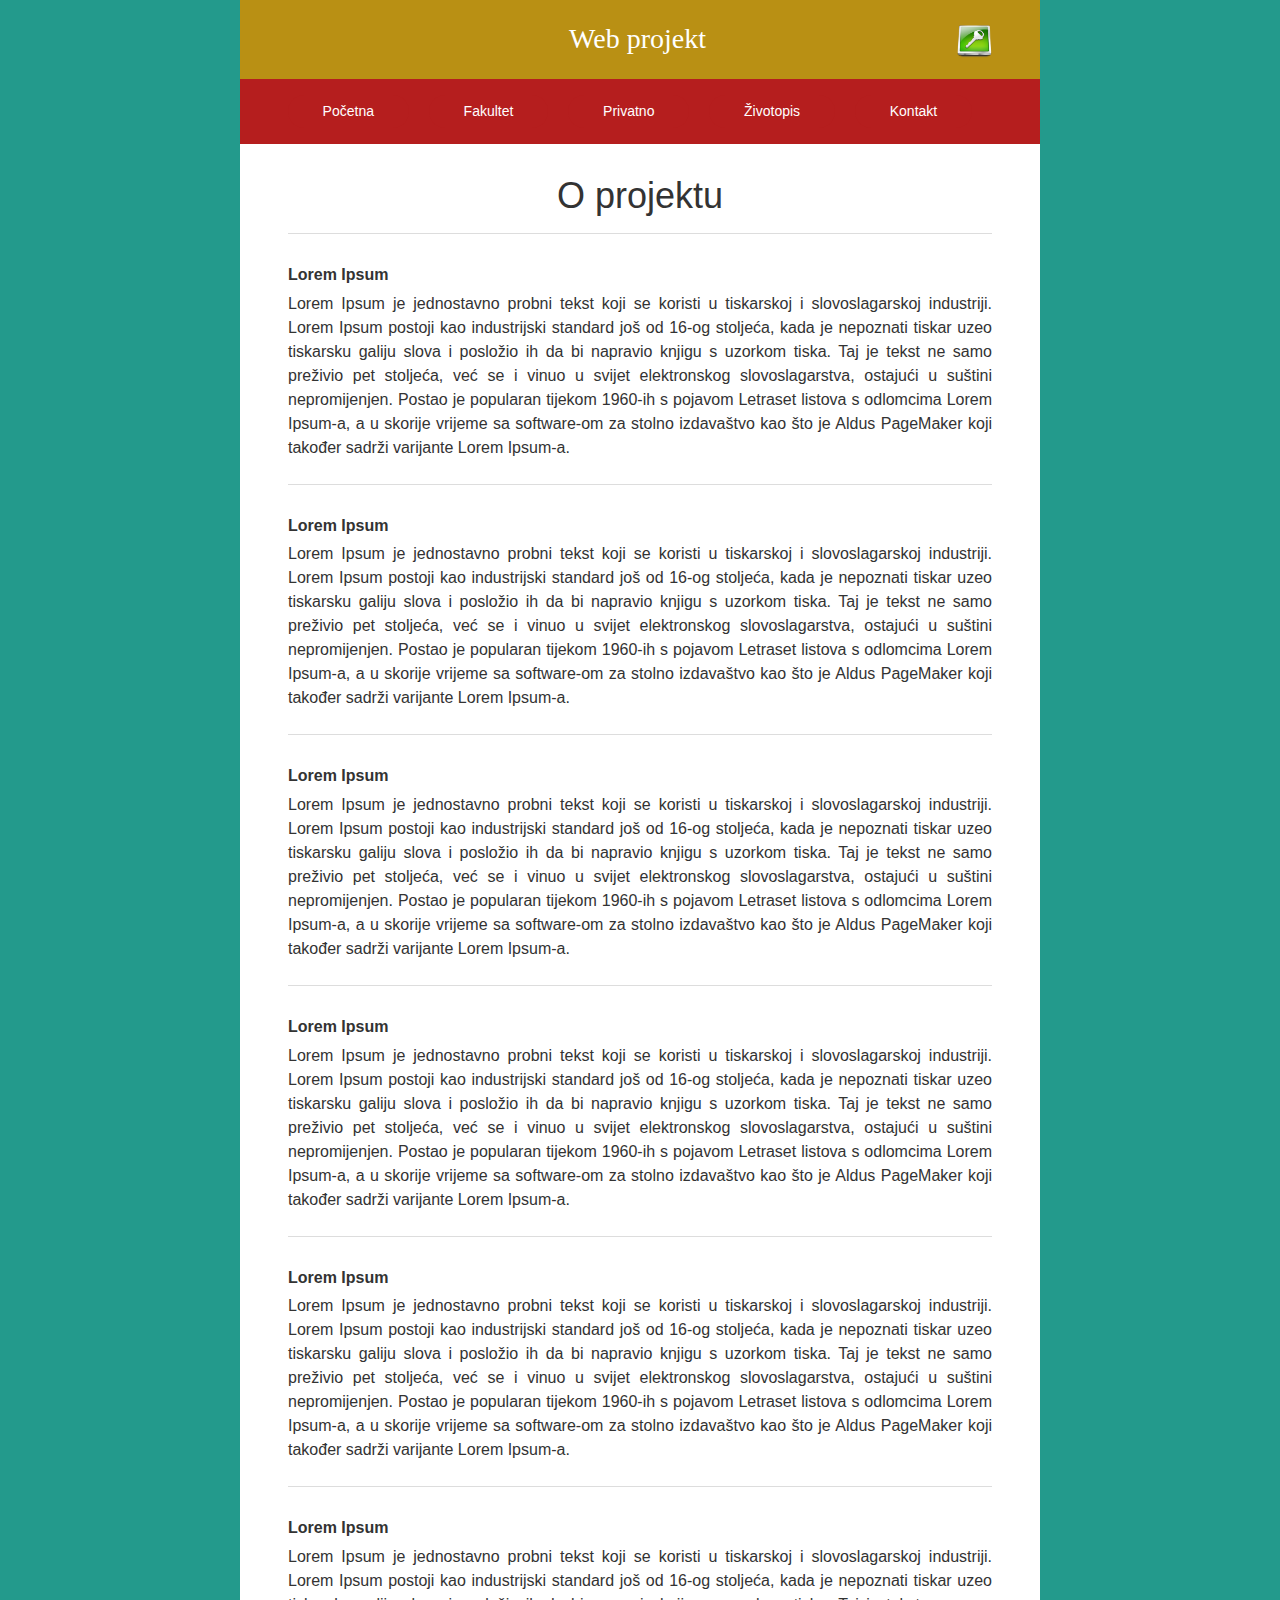
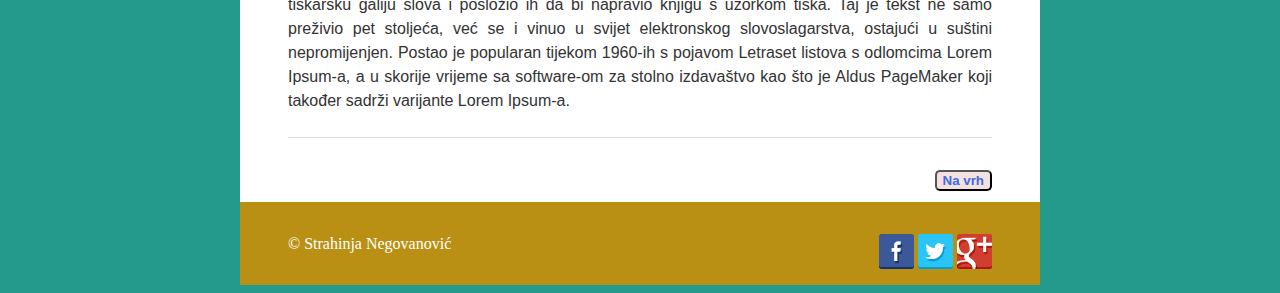
<file: index.html>
<!DOCTYPE html>
<html lang="hr">
	<head>
		<meta charset="utf-8">
		<meta http-equiv="X-UA-Compatible" content="IE=edge">
		
		<title>Moj profil</title>
		
		<meta name="viewport" content="width=device-width, initial-scale=1">
		<meta name="Description" lang="hr" content="ADD SITE DESCRIPTION">
		<meta name="author" content="ADD AUTHOR INFORMATION">
		<meta name="robots" content="index, follow">

		<link rel="stylesheet" href="css/styles.css">
	</head>
	
	<body>
		<a name="vrh"></a>
		<div class="container">
			<div class="header">
			<a href="korisnik.php"><img src="ikonice/login.png" class="doorlist"/></a>
			<h2 class="header-heading">Web projekt</h2>
				
				
			</div>
			
			<div class="nav-bar">
				<ul class="nav">
					<li><button class="dugme"><a href="index.html">Početna</a></button></li>
					<li><button class="dugme"><a href="fakultet.html">Fakultet</a></button></li>
					<li><button class="dugme"><a href="privatno.html">Privatno</a></button></li>
					<li><button class="dugme"><a href="zivotopis.html">Životopis</a></button></li>
					<li><button class="dugme"><a href="kontakt.html">Kontakt</a></button></li>
				</ul>
			</div>
			
			<div class="content">
				<div class="main">

					<h1>O projektu</h1>
					<hr>

					<!-- Heading levels -->
					<h5>Lorem Ipsum</h5>
					
					<p>Lorem Ipsum je jednostavno probni tekst koji se koristi u tiskarskoj i slovoslagarskoj industriji. 
					Lorem Ipsum postoji kao industrijski standard još od 16-og stoljeća, kada je nepoznati tiskar uzeo tiskarsku 
					galiju slova i posložio ih da bi napravio knjigu s uzorkom tiska. Taj je tekst ne samo preživio pet stoljeća, 
					već se i vinuo u svijet elektronskog slovoslagarstva, ostajući u suštini nepromijenjen. Postao je popularan tijekom
					1960-ih s pojavom Letraset listova s odlomcima Lorem Ipsum-a, a u skorije vrijeme sa software-om za stolno izdavaštvo
					kao što je Aldus PageMaker koji također sadrži varijante Lorem Ipsum-a.
					<hr>

					<h5>Lorem Ipsum</h5>
					
					<p>Lorem Ipsum je jednostavno probni tekst koji se koristi u tiskarskoj i slovoslagarskoj industriji. 
					Lorem Ipsum postoji kao industrijski standard još od 16-og stoljeća, kada je nepoznati tiskar uzeo tiskarsku 
					galiju slova i posložio ih da bi napravio knjigu s uzorkom tiska. Taj je tekst ne samo preživio pet stoljeća, 
					već se i vinuo u svijet elektronskog slovoslagarstva, ostajući u suštini nepromijenjen. Postao je popularan tijekom
					1960-ih s pojavom Letraset listova s odlomcima Lorem Ipsum-a, a u skorije vrijeme sa software-om za stolno izdavaštvo
					kao što je Aldus PageMaker koji također sadrži varijante Lorem Ipsum-a.
					<hr>

					<h5>Lorem Ipsum</h5>
					
					<p>Lorem Ipsum je jednostavno probni tekst koji se koristi u tiskarskoj i slovoslagarskoj industriji. 
					Lorem Ipsum postoji kao industrijski standard još od 16-og stoljeća, kada je nepoznati tiskar uzeo tiskarsku 
					galiju slova i posložio ih da bi napravio knjigu s uzorkom tiska. Taj je tekst ne samo preživio pet stoljeća, 
					već se i vinuo u svijet elektronskog slovoslagarstva, ostajući u suštini nepromijenjen. Postao je popularan tijekom
					1960-ih s pojavom Letraset listova s odlomcima Lorem Ipsum-a, a u skorije vrijeme sa software-om za stolno izdavaštvo
					kao što je Aldus PageMaker koji također sadrži varijante Lorem Ipsum-a.
					<hr>
					
					<h5>Lorem Ipsum</h5>
					
					<p>Lorem Ipsum je jednostavno probni tekst koji se koristi u tiskarskoj i slovoslagarskoj industriji. 
					Lorem Ipsum postoji kao industrijski standard još od 16-og stoljeća, kada je nepoznati tiskar uzeo tiskarsku 
					galiju slova i posložio ih da bi napravio knjigu s uzorkom tiska. Taj je tekst ne samo preživio pet stoljeća, 
					već se i vinuo u svijet elektronskog slovoslagarstva, ostajući u suštini nepromijenjen. Postao je popularan tijekom
					1960-ih s pojavom Letraset listova s odlomcima Lorem Ipsum-a, a u skorije vrijeme sa software-om za stolno izdavaštvo
					kao što je Aldus PageMaker koji također sadrži varijante Lorem Ipsum-a.
					<hr>
					
					<h5>Lorem Ipsum</h5>
					
					<p>Lorem Ipsum je jednostavno probni tekst koji se koristi u tiskarskoj i slovoslagarskoj industriji. 
					Lorem Ipsum postoji kao industrijski standard još od 16-og stoljeća, kada je nepoznati tiskar uzeo tiskarsku 
					galiju slova i posložio ih da bi napravio knjigu s uzorkom tiska. Taj je tekst ne samo preživio pet stoljeća, 
					već se i vinuo u svijet elektronskog slovoslagarstva, ostajući u suštini nepromijenjen. Postao je popularan tijekom
					1960-ih s pojavom Letraset listova s odlomcima Lorem Ipsum-a, a u skorije vrijeme sa software-om za stolno izdavaštvo
					kao što je Aldus PageMaker koji također sadrži varijante Lorem Ipsum-a.
					<hr>
					
					<h5>Lorem Ipsum</h5>
					
					<p>Lorem Ipsum je jednostavno probni tekst koji se koristi u tiskarskoj i slovoslagarskoj industriji. 
					Lorem Ipsum postoji kao industrijski standard još od 16-og stoljeća, kada je nepoznati tiskar uzeo tiskarsku 
					galiju slova i posložio ih da bi napravio knjigu s uzorkom tiska. Taj je tekst ne samo preživio pet stoljeća, 
					već se i vinuo u svijet elektronskog slovoslagarstva, ostajući u suštini nepromijenjen. Postao je popularan tijekom
					1960-ih s pojavom Letraset listova s odlomcima Lorem Ipsum-a, a u skorije vrijeme sa software-om za stolno izdavaštvo
					kao što je Aldus PageMaker koji također sadrži varijante Lorem Ipsum-a.
					<hr>
					
					<button class="vrh"><a href ="#vrh">Na vrh</a></button>
				</div>
			</div>
			
			<div class="footer">
				&copy; Strahinja Negovanović
				<div class="drustveno">
				<footer>
				<a href="https://www.facebook.com/strahinja.negovanovic"><img title="Facebook" src="ikonice/facebook.png" width="35px" height="35px"/></a>
				<a href="https://twitter.com/Kistras"><img title="Twitter" src="ikonice/twitter.png" width="35px" height="35px"/></a>
				<a href="https://plus.google.com/u/0/103167825392726927406/posts"><img title="Google" src="ikonice/google.png" width="35px" height="35px"/></a>
				</div>
			</div>
		</div>
	</body>
</html>
</file>
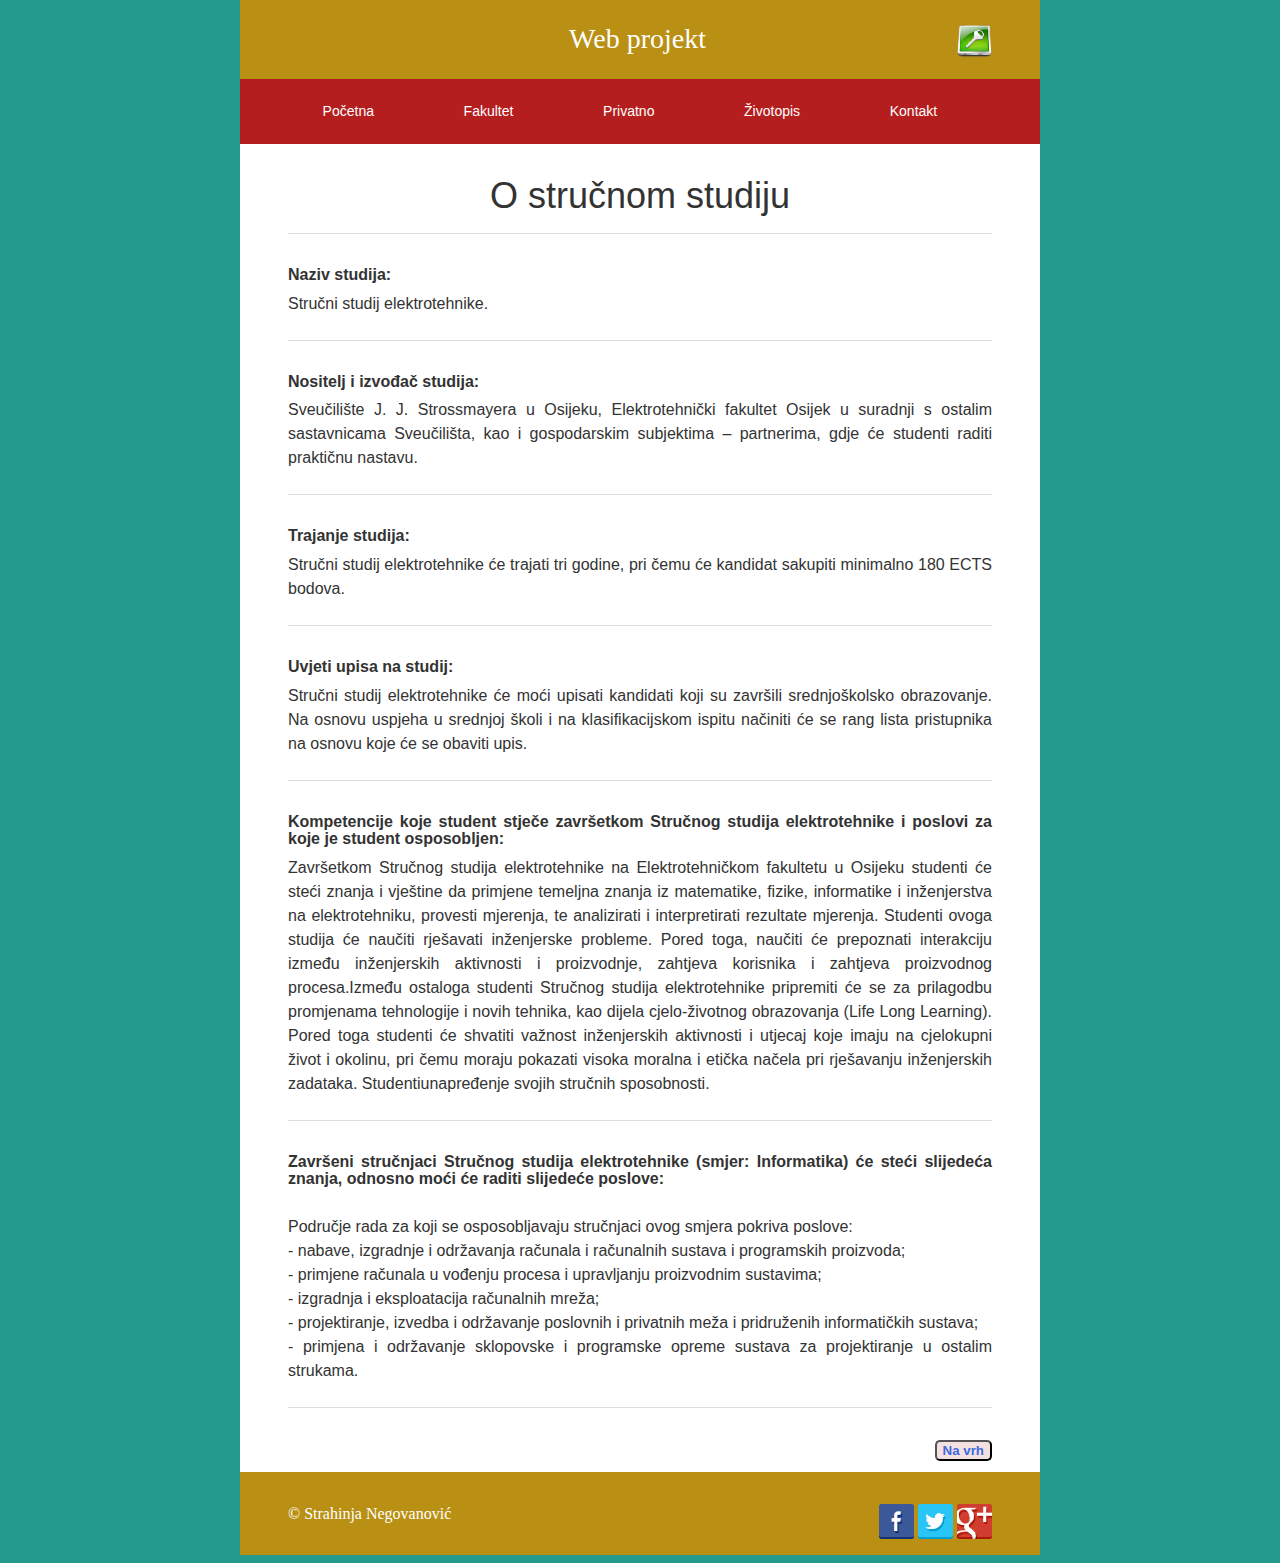
<file: fakultet.html>
<!DOCTYPE html>
<html lang="hr">
	<head>
		<meta charset="utf-8">
		<meta http-equiv="X-UA-Compatible" content="IE=edge">
		
		<title>Moj profil</title>
		
		<meta name="viewport" content="width=device-width, initial-scale=1">
		<meta name="Description" lang="hr" content="ADD SITE DESCRIPTION">
		<meta name="author" content="ADD AUTHOR INFORMATION">
		<meta name="robots" content="index, follow">

		<link rel="stylesheet" href="css/styles.css">
	</head>
	
	<body>
		<a name="vrh"></a>
		<div class="container">
			<div class="header">
				<a href="korisnik.php"><img src="ikonice/login.png" class="doorlist"/></a>
				<h2 class="header-heading">Web projekt</h2>
			</div>
			<div class="nav-bar">
				<ul class="nav">
					<li><button class="dugme"><a href="index.html">Početna</a></button></li>
					<li><button class="dugme"><a href="fakultet.html">Fakultet</a></button></li>
					<li><button class="dugme"><a href="privatno.html">Privatno</a></button></li>
					<li><button class="dugme"><a href="zivotopis.html.">Životopis</a></button></li>
					<li><button class="dugme"><a href="kontakt.html">Kontakt</a></button></li>
				</ul>
			</div>
			<div class="content">
				<div class="main">

					<h1>O stručnom studiju</h1>
					<hr>
					
					<h5>Naziv studija:</h5>
					
					<p>Stručni studij elektrotehnike.</p>
					
					<hr>
					
					<h5>Nositelj i izvođač studija:</h5>
					
					<p>Sveučilište J. J. Strossmayera u Osijeku, Elektrotehnički fakultet Osijek u suradnji s ostalim 
					sastavnicama Sveučilišta, kao i gospodarskim subjektima – partnerima, gdje će studenti raditi praktičnu 
					nastavu.</p>
					
					<hr>
					
					<h5>Trajanje studija: </h5>
					
					<p>Stručni studij elektrotehnike će trajati tri godine, pri čemu će kandidat sakupiti minimalno 180 ECTS 
					bodova.</p>
					
					<hr>
					
					<h5>Uvjeti upisa na studij:</h5>
					
					<p>Stručni studij elektrotehnike će moći upisati kandidati koji su završili srednjoškolsko obrazovanje. 
					Na osnovu uspjeha u srednjoj školi i na klasifikacijskom ispitu načiniti će se rang lista pristupnika na 
					osnovu koje će se obaviti upis. </p>
					
					<hr>
					
					<h5>Kompetencije koje student stječe završetkom Stručnog studija elektrotehnike i poslovi za koje je student 
					osposobljen:</h5>
					
					<p>Završetkom Stručnog studija elektrotehnike na Elektrotehničkom fakultetu u Osijeku  studenti će steći znanja
					i vještine da primjene temeljna znanja iz matematike, fizike, informatike i inženjerstva na elektrotehniku, 
					provesti mjerenja, te analizirati i interpretirati rezultate mjerenja. Studenti ovoga studija će naučiti rješavati
					inženjerske probleme. Pored toga, naučiti će prepoznati interakciju između inženjerskih aktivnosti i proizvodnje, 
					zahtjeva korisnika i zahtjeva proizvodnog procesa.Između ostaloga studenti Stručnog studija elektrotehnike pripremiti 
					će se za prilagodbu promjenama tehnologije i novih tehnika, kao dijela cjelo-životnog obrazovanja (Life Long Learning). 
					Pored toga studenti će shvatiti važnost inženjerskih aktivnosti i utjecaj koje imaju na cjelokupni život i okolinu, pri 
					čemu moraju pokazati visoka moralna i etička načela pri rješavanju inženjerskih zadataka. Studentiunapređenje svojih 
					stručnih sposobnosti.</p>
					
					<hr>
					
					<h5>Završeni stručnjaci Stručnog studija elektrotehnike (smjer: Informatika) će steći slijedeća znanja, odnosno moći će 
					raditi slijedeće poslove:</h5><br />
					
					  <p> Područje rada za koji se osposobljavaju stručnjaci ovog smjera pokriva poslove:
						<br />
						- nabave, izgradnje i održavanja računala i računalnih sustava i programskih proizvoda;
						<br />
						- primjene računala u vođenju procesa i upravljanju proizvodnim sustavima;
						<br />
						- izgradnja i eksploatacija računalnih mreža;
						<br />
						- projektiranje, izvedba i održavanje poslovnih i privatnih meža i pridruženih informatičkih sustava;
						<br />
						- primjena i održavanje sklopovske i programske opreme sustava za projektiranje u ostalim strukama.</p>
					
					<hr>
					<button class="vrh"><a href ="#vrh">Na vrh</a></button>
				</div>
			</div>
			
			<div class="footer">
				&copy; Strahinja Negovanović
				<div class="drustveno">
				<footer>
				<a href="https://www.facebook.com/strahinja.negovanovic"><img title="Facebook" src="ikonice/facebook.png" width="35px" height="35px"/></a>
				<a href="https://twitter.com/Kistras"><img title="Twitter" src="ikonice/twitter.png" width="35px" height="35px"/></a>
				<a href="https://plus.google.com/u/0/103167825392726927406/posts"><img title="Google" src="ikonice/google.png" width="35px" height="35px"/></a>
				</div>
			</div>
		</div>
	</body>
</html>
</file>
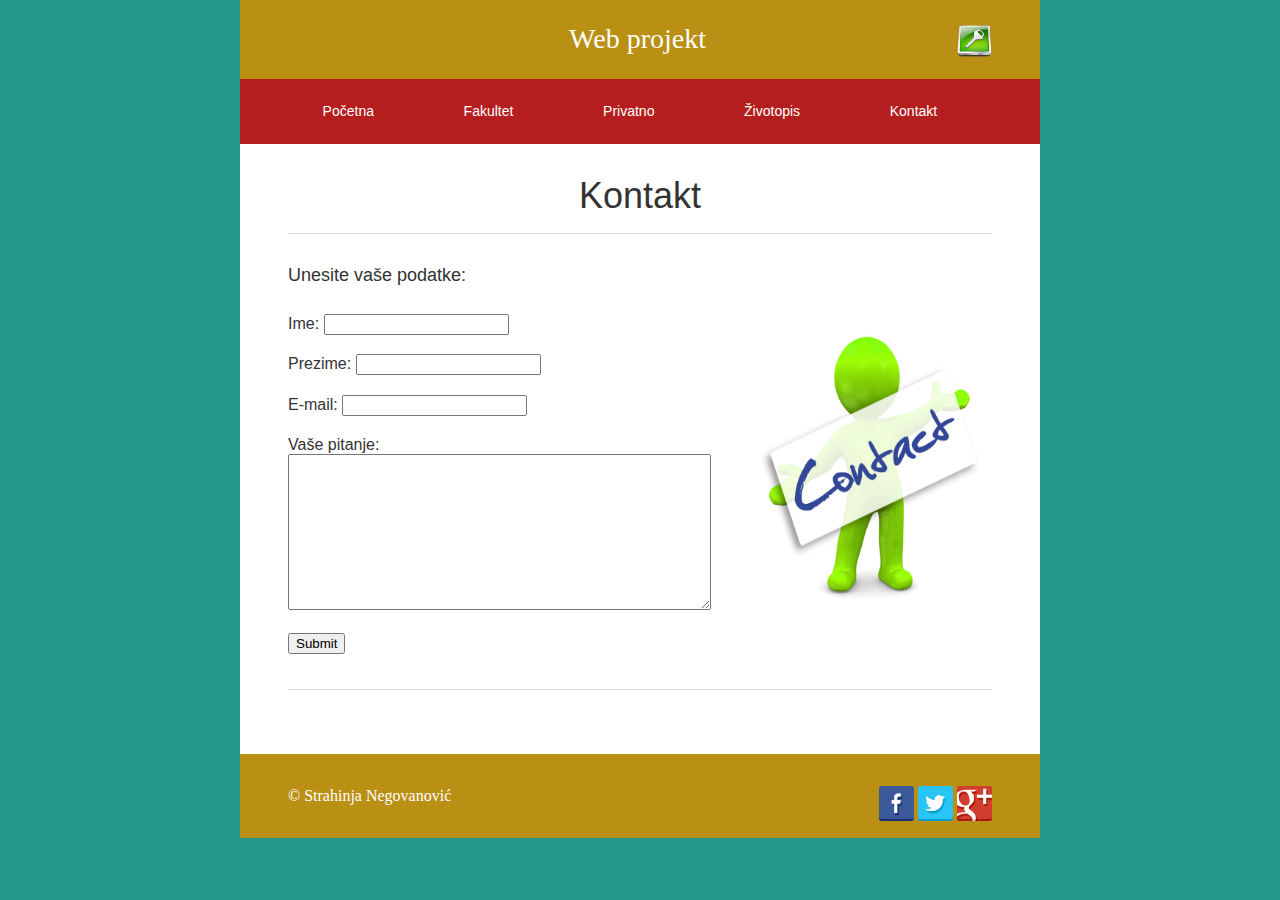
<file: kontakt.html>
<!DOCTYPE html>
<html lang="hr">
	<head>
		<meta charset="utf-8">
		<meta http-equiv="X-UA-Compatible" content="IE=edge">
		
		<title>Moj profil</title>
		
		<meta name="viewport" content="width=device-width, initial-scale=1">
		<meta name="Description" lang="hr" content="ADD SITE DESCRIPTION">
		<meta name="author" content="ADD AUTHOR INFORMATION">
		<meta name="robots" content="index, follow">

		<link rel="stylesheet" href="css/styles.css">
		
		<script>
			function validateForm() {
				var x = document.forms["myForm"]["Ime"].value;
				if (x == null || x == "") {
				alert("Morate napisati ime!");
				return false;
				}
				
				var x = document.forms["myForm"]["Prezime"].value;
				if (x == null || x == "") {
				alert("Morate napisati prezime!");
				return false;
				}
				
				var x = document.forms["myForm"]["Email"].value;
				if (x == null || x == "") {
				alert("Morate napisati e-mail!");
				return false;
				}
				
				var x = document.forms["myForm"]["Email"].value;
				var atpos = x.indexOf("@");
				var dotpos = x.lastIndexOf(".");
				if (atpos<1 || dotpos<atpos+2 || dotpos+2>=x.length) {
					alert("Not a valid e-mail address");
					return false;
				}
			}
		</script>
	</head>
	
	<body>
		<a name="vrh"></a>
		<div class="container">
			<div class="header">
				<a href="korisnik.php"><img src="ikonice/login.png" class="doorlist"/></a>
				<h2 class="header-heading">Web projekt</h2>
			</div>
			<div class="nav-bar">
				<ul class="nav">
					<li><button class="dugme"><a href="index.html">Početna</a></button></li>
					<li><button class="dugme"><a href="fakultet.html">Fakultet</a></button></li>
					<li><button class="dugme"><a href="privatno.html">Privatno</a></button></li>
					<li><button class="dugme"><a href="zivotopis.html.">Životopis</a></button></li>
					<li><button class="dugme"><a href="kontakt.html">Kontakt</a></button></li>
				</ul>
			</div>
			
			<div class="content">
				<div class="main">
			
			<h1> Kontakt </h1>
			<hr>
			<img src="slike/kontakt.jpg"class="slika"/>
			<h4> Unesite vaše podatke: </h4>
			<br />
			
			<form name="myForm" action="mailto:strahinja944@gmail.com" onsubmit="return validateForm()" method="post" enctype="text/plain" >
			
				Ime: <input type="text" name="Ime"> 
				<br /> <br />
				Prezime: <input type="text" name="Prezime">
				<br /> <br />
				E-mail: <input type="text" name="Email">
				<br /> <br />
				Vaše pitanje:
				<br />
				<textarea rows="10" cols="50"></textarea>
				<br /> <br />
				<input type="submit" name="submit" value="Submit">
				<br /> <br />
				<hr>
			</form>
				</div>
			</div>
			<div class="footer">
				&copy; Strahinja Negovanović
				<div class="drustveno">
				<footer>
				<a href="https://www.facebook.com/strahinja.negovanovic"><img title="Facebook" src="ikonice/facebook.png" width="35px" height="35px"/></a>
				<a href="https://twitter.com/Kistras"><img title="Twitter" src="ikonice/twitter.png" width="35px" height="35px"/></a>
				<a href="https://plus.google.com/u/0/103167825392726927406/posts"><img title="Google" src="ikonice/google.png" width="35px" height="35px"/></a>
				</div>
			</div>
		</div>
	</body>
</html>
</file>
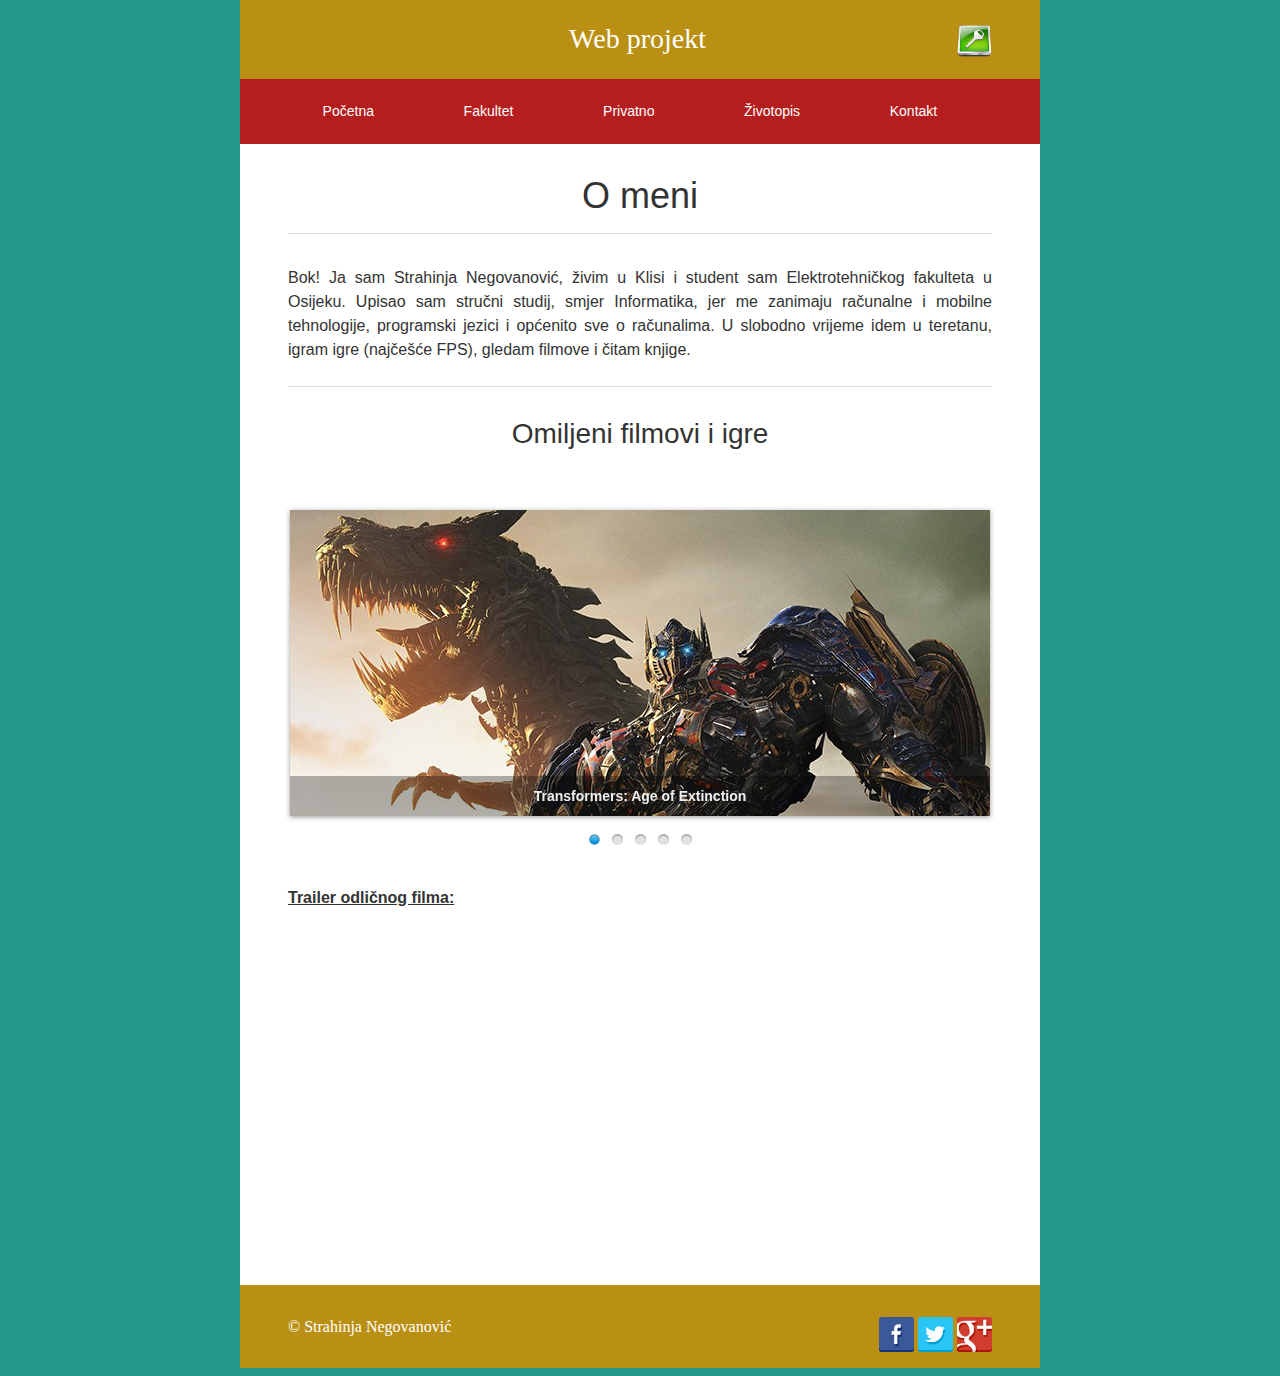
<file: privatno.html>
<!DOCTYPE html>
<html lang="hr">
	<head>
		<meta charset="utf-8">
		<meta http-equiv="X-UA-Compatible" content="IE=edge">
		
		<title>Moj profil</title>
		
		<meta name="viewport" content="width=device-width, initial-scale=1">
		<meta name="Description" lang="hr" content="ADD SITE DESCRIPTION">
		<meta name="author" content="ADD AUTHOR INFORMATION">
		<meta name="robots" content="index, follow">
		<link href="javascript/js-image-slider.css" rel="stylesheet" type="text/css" />
		<script src="javascript/js-image-slider.js" type="text/javascript"></script>
		<link href="css/generic.css" rel="stylesheet" type="text/css" />
		<link rel="stylesheet" href="css/styles.css">
	</head>
	
	<body>
		<a name="vrh"></a>
		<div class="container">
			<div class="header">
				<a href="korisnik.php"><img src="ikonice/login.png" class="doorlist"/></a>
				<h2 class="header-heading">Web projekt</h2>
				
			</div>
			<div class="nav-bar">
				<ul class="nav">
					<li><button class="dugme"><a href="index.html">Početna</a></button></li>
					<li><button class="dugme"><a href="fakultet.html">Fakultet</a></button></li>
					<li><button class="dugme"><a href="privatno.html">Privatno</a></button></li>
					<li><button class="dugme"><a href="zivotopis.html.">Životopis</a></button></li>
					<li><button class="dugme"><a href="kontakt.html">Kontakt</a></button></li>
				</ul>
			</div>
			<div class="content">
				<div class="main">

					<h1>O meni</h1>
					<hr>

					<p>Bok! Ja sam Strahinja Negovanović, živim u Klisi i student sam Elektrotehničkog fakulteta u Osijeku.
					Upisao sam stručni studij, smjer Informatika, jer me zanimaju računalne i mobilne tehnologije, programski jezici
					i općenito sve o računalima. U slobodno vrijeme idem u teretanu, igram igre (najčešće FPS), gledam filmove i čitam 
					knjige.</p>
					
					<hr>
					
				</div>
				<div class="div1"><h2>Omiljeni filmovi i igre</h2>
				<p>
				</div>
				<div id="sliderFrame">
				<div id="slider">
				
                <img src="slike/transformers.jpg" alt="Transformers: Age of Extinction"/>
				<img src="slike/americansniper.png" alt="American Sniper" />
				<img src="slike/metro.jpg" alt="Metro Redux" />
				<img src="slike/forza.jpg" alt="Forza 6" />
				<img src="slike/shadow.jpg"  alt="Middle-earth: Shadow of Mordor"/>
       
				</div>
				<div id="htmlcaption" style="display: none;">
            
				</div>
				</div>

				<div class="div2">
       
				</div>
				<p class="trailer">Trailer odličnog filma:</p>
				<iframe width="560" height="315" src="https://www.youtube.com/embed/sGbxmsDFVnE" frameborder="0" allowfullscreen></iframe>
				
			</div>
			
			<div class="footer">
				&copy; Strahinja Negovanović
				<div class="drustveno">
				<footer>
				<a href="https://www.facebook.com/strahinja.negovanovic"><img title="Facebook" src="ikonice/facebook.png" width="35px" height="35px"/></a>
				<a href="https://twitter.com/Kistras"><img title="Twitter" src="ikonice/twitter.png" width="35px" height="35px"/></a>
				<a href="https://plus.google.com/u/0/103167825392726927406/posts"><img title="Google" src="ikonice/google.png" width="35px" height="35px"/></a>
				</div>
			</div>
			
		</div>
	</body>
</html>
</file>
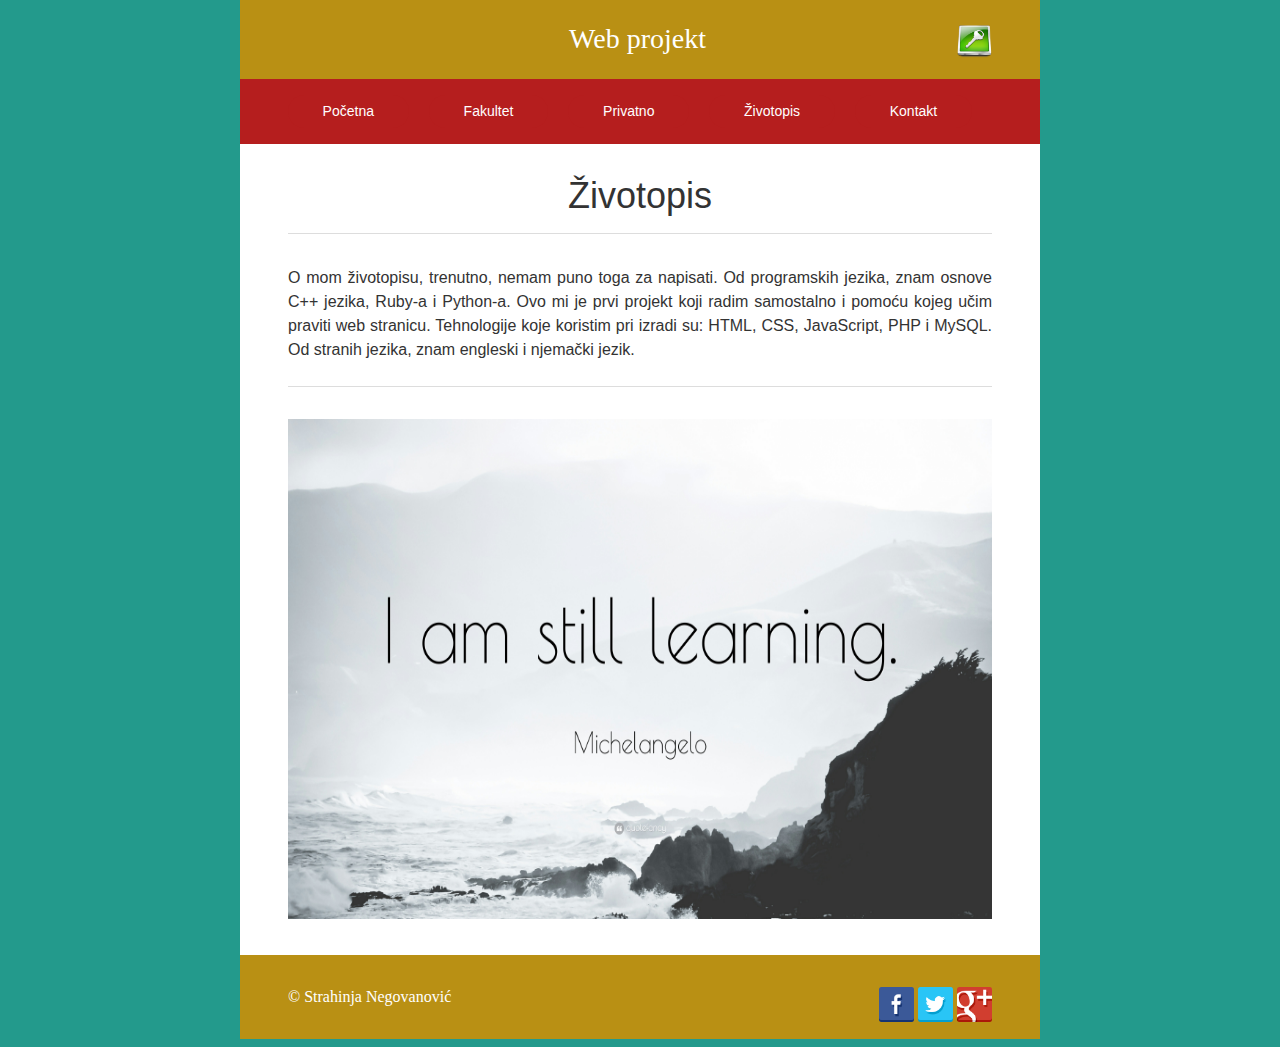
<file: zivotopis.html>
<!DOCTYPE html>
<html lang="hr">
	<head>
		<meta charset="utf-8">
		<meta http-equiv="X-UA-Compatible" content="IE=edge">
		
		<title>Moj profil</title>
		
		<meta name="viewport" content="width=device-width, initial-scale=1">
		<meta name="Description" lang="hr" content="ADD SITE DESCRIPTION">
		<meta name="author" content="ADD AUTHOR INFORMATION">
		<meta name="robots" content="index, follow">

		<link rel="stylesheet" href="css/styles.css">
	</head>
	
	<body>
		<a name="vrh"></a>
		<div class="container">
			<div class="header">
				<a href="korisnik.php"><img src="ikonice/login.png" class="doorlist"/></a>
				<h2 class="header-heading">Web projekt</h2>
			</div>
			<div class="nav-bar">
				<ul class="nav">
					<li><button class="dugme"><a href="index.html">Početna</a></button></li>
					<li><button class="dugme"><a href="fakultet.html">Fakultet</a></button></li>
					<li><button class="dugme"><a href="privatno.html">Privatno</a></button></li>
					<li><button class="dugme"><a href="zivotopis.html.">Životopis</a></button></li>
					<li><button class="dugme"><a href="kontakt.html">Kontakt</a></button></li>
				</ul>
			</div>
			<div class="content">
				<div class="main">

					<h1>Životopis</h1>
					<hr>
					<p>O mom životopisu, trenutno, nemam puno toga za napisati. Od programskih jezika, znam osnove C++ jezika, Ruby-a i Python-a.
					Ovo mi je prvi projekt koji radim samostalno i pomoću kojeg učim praviti web stranicu. Tehnologije koje koristim pri izradi 
					su: HTML, CSS, JavaScript, PHP i MySQL. Od stranih jezika, znam engleski i njemački jezik.</p>
					<hr>
					
					<img src="slike/learning.jpg" height="500px" width="704px" />
				</div>
			</div>
			
			<div class="footer">
				&copy; Strahinja Negovanović
				<div class="drustveno">
				<footer>
				<a href="https://www.facebook.com/strahinja.negovanovic"><img title="Facebook" src="ikonice/facebook.png" width="35px" height="35px"/></a>
				<a href="https://twitter.com/Kistras"><img title="Twitter" src="ikonice/twitter.png" width="35px" height="35px"/></a>
				<a href="https://plus.google.com/u/0/103167825392726927406/posts"><img title="Google" src="ikonice/google.png" width="35px" height="35px"/></a>
				</div>
			</div>
		</div>
	</body>
</html>
</file>
<file: css/styles.css>
body {
		margin: 0;
		padding: 0;
		color: #333;
		background-color: #239A8C;
		font: 1em/1.2 "Helvetica Neue", Helvetica, Arial, Geneva, sans-serif;
	}

	h1,h2,h3,h4,h5,h6 {
		margin: 0 0 .5em;
		font-weight: 500;
		line-height: 1.1;
	}

	h1 { 
		font-size: 2.25em; 
		text-align: center;
	} /* 36px */

	h2 { 
		font-size: 1.75em; 
	} /* 28px */

	h3 { 
		font-size: 1.375em; 
	} /* 22px */

	h4 { 
		font-size: 1.125em; 
	} /* 18px */

	h5 { 
		font-size: 1em; 
		font-weight: bold;
	} /* 16px */

	h6 { 
		font-size: .875em; 
	} /* 14px */

	p {
		margin: 0 0 1.5em;
		line-height: 1.5;
	}

	hr {
		height: 0;
		margin-top: 1em;
		margin-bottom: 2em;
		border: 0;
		border-top: 1px solid #ddd;
	}

	a:link {
		color: royalblue; 
		text-decoration: none;
	}
	a:visited {
		color: #B51E1E; 
		text-decoration: none;
	}
	a:focus {
		color: black; 
		text-decoration: none;
	}
	a:hover {
		color: green;
		border-radius: 20px;
		text-decoration: none;
	}
	a:active {
		color: orange; 
		text-decoration: none;
	}

	.container
	{
		max-width: 50em;
		margin: 0 auto;
		background-color: #fff;
	}

	.header
	{
		color: #fff;
		background: #B99014;
		padding: 1em 1.25em;
	}

	.header-heading { 
		margin: 0;
		padding-left: 30px;
		text-align: center;
		font-family: "Palatino Linotype", "Book Antiqua", Palatino, serif;
	}

	.nav-bar
	{
		background: #B51E1E;
		padding: 0;
	}

	.content { 
		padding: 1em 1.25em; 
		text-align: justify;
		/*height:100vh;*/
	}

	.footer
	{
		color: #fff;
		background: #B99014; 
		padding: 1em 1.25em;
		font-family: "Palatino Linotype", "Book Antiqua", Palatino, serif;
	}

	.nav
	{
		margin: 0;
		padding: 0;
		list-style: none;
	}

	.nav li
	{
		display: inline;
		margin: 0;
	}

	.nav a
	{
		display: block;
		padding: .7em 1.25em;
		color: #fff;
		text-decoration: none;
		border-bottom: 1px solid gray;
	}

	.nav a:link { 
		color: white; 
	}

	.nav a:visited { 	
		color: white; 
	}

	.nav a:focus
	{
		color: black;
		background-color: white;
	}

	.nav a:hover
	{
		color: white;
		background-color: green;
	}

	.nav a:active
	{
		color: white;
		background-color: red;
	}

	.dugme{
		background-color: #B51E1E;
		font-size: 14px;
		border-color: #3B0A6F;
		display: inline-block;
		padding: 0.5em 2.4em;
		margin-bottom: 0;
		font-weight: 400;
		line-height: 1.2;
		text-align: center;
		vertical-align: middle;
		cursor: pointer;
		border: 1px solid transparent;
		border-radius: 20px;
		text-decoration: none;
	}

	.dugme:hover
	{
		color: #fff;
		background-color: green;
	}

	.dugme:focus
	{
		color: #fff;
		background-color: black;
	}

	.dugme:active
	{
		color: #fff;
		background-color: red;
	}

	.list-inline > li
	{
		display: inline-block;
		padding-right: 5px;
		padding-left: 5px;
	}

	@media (min-width: 42em)
	{
		.header { 
		padding: 1.5em 3em; 
		}
		
		.nav-bar { 
		padding: 1em 3em; 
		}
		
		.content { 
		padding: 2em 3em; 
		}
		
		.footer { 
		padding: 2em 3em;
		}
		
		.nav li
		{
			display: inline;
			margin: 0 1em 0 0;
		}
		
		.nav a
		{
			display: inline;
			padding: 0;
			border-bottom: 0;
		}
	}

	.vrh{
		float: right;
		border-radius: 5px;
		text-decoration: none;
		background-color: #F3E1E1;
		font-weight: bold;
	}

	.drustveno{
		float: right;
		padding-bottom: 20px;
	}

	.slika{
		float: right;
		height: 300px;
		width: 250px;
		padding-top: 50px;
	}

	.doorlist{
		height: 35px;
		width: 35px;
		float: right;
	}

	.registracija{
		text-align: center;
		background-color: #239A8C;
		color: white;
		border-radius: 30px;
		width: 350px;
		margin: auto;
		padding: center;
		padding-top: 10px;
	}

	.trailer{
		font-weight:bold;
		text-decoration: underline;
	}

	.podaci{
		text-align: center;
	}

	.zaformu{
		padding-bottom: 10px;
	}

	.ispis{
		margin-bottom: 10px;
		margin-left: 320px;
	}
</file>
<file: javascript/js-image-slider.css>
#sliderFrame, #sliderFrame div {
		box-sizing: content-box;
	}

	#sliderFrame 
	{
		position:relative;
		width:700px;
		margin:0 auto;
	}

	#slider, #slider div.sliderInner {
		width:700px;
		height:306px;
	}

	#slider {
		background:#fff url(loading.gif) no-repeat 50% 50%;
		position:relative;
		margin:0 auto;
		transform: translate3d(0,0,0);
		box-shadow: 0px 1px 5px #999999;
	}

	#slider a.imgLink, #slider div.video {
		z-index:2;
		position:absolute;
		top:0px;
		left:0px;
		border:0;
		padding:0;
		margin:0;
		width:100%;
		height:100%;
	}
	#slider .video {
		background:transparent url(video.png) no-repeat 50% 50%;
	}

	#slider div.mc-caption-bg, #slider div.mc-caption-bg2 {
		position:absolute;
		width:100%;
		height:auto;
		padding:10px 0;
		left:0px; 
		bottom:0px;
		z-index:3;
		overflow:hidden;
		font-size: 0;
	}
	
	#slider div.mc-caption-bg {
		background:Black;
	}
	
	#slider div.mc-caption-bg2 {
		background:none;
	}
	
	#slider div.mc-caption {
		font: bold 14px/20px Arial;
		color:#EEE;
		z-index:4;
		text-align:center;
		background:none;
	}

	#slider div.mc-caption a {
		color:#FB0;
	}

	#slider div.mc-caption a:hover {
		color:#DA0;
	}

	#slider div.navBulletsWrapper  {
		top:320px;
		text-align:center;
		background:none;
		position:relative;
		z-index:5;
	}

	#slider div.navBulletsWrapper div 
	{
		width:11px; 
		height:11px;
		font-size:0;
		color:White;
		background:transparent url(bullet.png) no-repeat 0 0;
		display:inline-block; *display:inline; 
		zoom:1;
		overflow:hidden;
		cursor:pointer;
		margin:0 6px;
	}

	#slider div.navBulletsWrapper div.active {
		background-position:0 -11px;
	}

	#slider div.loading 
	{
		width:100%; 
		height:100%;
		background:transparent url(loading.gif) no-repeat 50% 50%;
		filter: alpha(opacity=60);
		opacity:0.6;
		position:absolute;
		left:0;
		top:0; 
		z-index:9;
	}

	#slider img, #slider>b, #slider a>b {
		position:absolute;
		border:none; 
		display:none;
	}

	#slider div.sliderInner {
		overflow:hidden; 
		-webkit-transform: rotate(0.000001deg);
		position:absolute; 
		top:0; 
		left:0;
	}

	#slider>a, #slider video, #slider audio {
		display:none;
	}
	
	#slider div {
		-webkit-transform: translate3d(0,0,0);
		transform: translate3d(0,0,0);
	}
</file>
<file: css/generic.css>
body {
	background:#F6F6F6;
	font:normal 0.9em Arial; 
	margin:0; 
	padding:0; 
	padding-bottom:60px;
	}
	
	.div1, .div2 {
		width:700px;
		margin:0 auto;
		}
		
	.div1 {
		margin-top:30px;
		margin-bottom:60px;
		text-align:center;
		line-height:20px;
		}
		
	.div1 P {
		font-size:18px;
		}
		
	.div1 a, .div2 a {
		color:#07C; 
		}
		
	.div1 a {
		margin:0 8px;
		}
		
	.div1 a.current {
		color:black; 
		text-decoration:none;
		}
		
	.div2 {
		margin-top:70px;
		}
		
	.div2 li {
		padding-top:6px;
		padding-bottom:6px;
		}
		
	.green {
		color:Green;
		}
		
	.cn {
		font-family: "Courier New", Georgia;
		}
		
	#status {
		display:inline-block;
		margin-left:26px;
		line-height:50px;
		height:50px;
		vertical-align:middle;
		}

	.code{
    border: dashed 1px #BCBCCB; 
	padding:8px 12px; 
	background-color: #F3F3F9;
	white-space:pre; 
	font-family:"Courier New", Georgia;
    font-size:12px; 
	margin:6px 0;
	overflow:auto; 
	}
</file>
